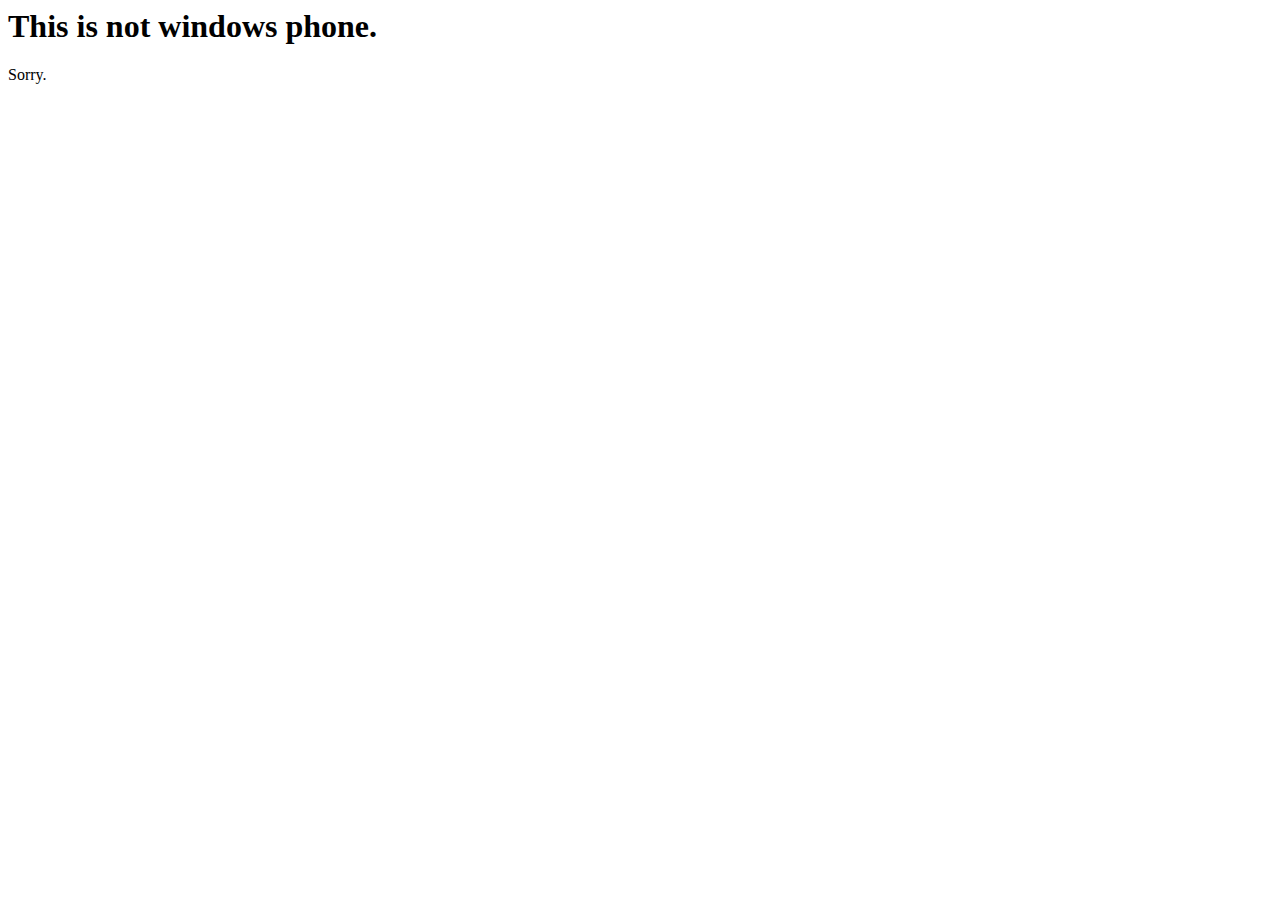
<file: mobile/index.html>
<head>
    <meta charset="utf-8" />
    <link rel="icon" href="%PUBLIC_URL%/favicon.ico" />
    <title>Win11React</title>
    <meta name="viewport" content="width=device-width, initial-scale=1.0, maximum-scale=1.0" />
    <meta name="theme-color" content="#000000" />
    <meta name="description" property="description" content="Windows 11 made in React" />
    <meta name="og:title" property="og:title" content="Windows 11 made in React" />
    <meta name="og:description" property="og:description" content="Win11 made in React" />
    <meta name="og:color" content="#303030" />
    <meta name="robots" content="nosnippet">
    <script type="application/ld+json">
    {
      "@context": "https://schema.org",
      "@type": "SoftwareApplication",
      "name": "Win11React",
      "operatingSystem": "WINDOWS",
      "applicationCategory": "GameApplication",
      "aggregateRating": {
        "@type": "AggregateRating",
        "ratingValue": "4.6",
        "ratingCount": "8864"
      },
      "offers": {
        "@type": "Offer",
        "price": "0.00",
        "priceCurrency": "USD"
      }
    }
    </script>
</head>
<body>
    <h1> This is not windows phone. </h1>
    <p1> Sorry.</p1>
</body>
</file>
